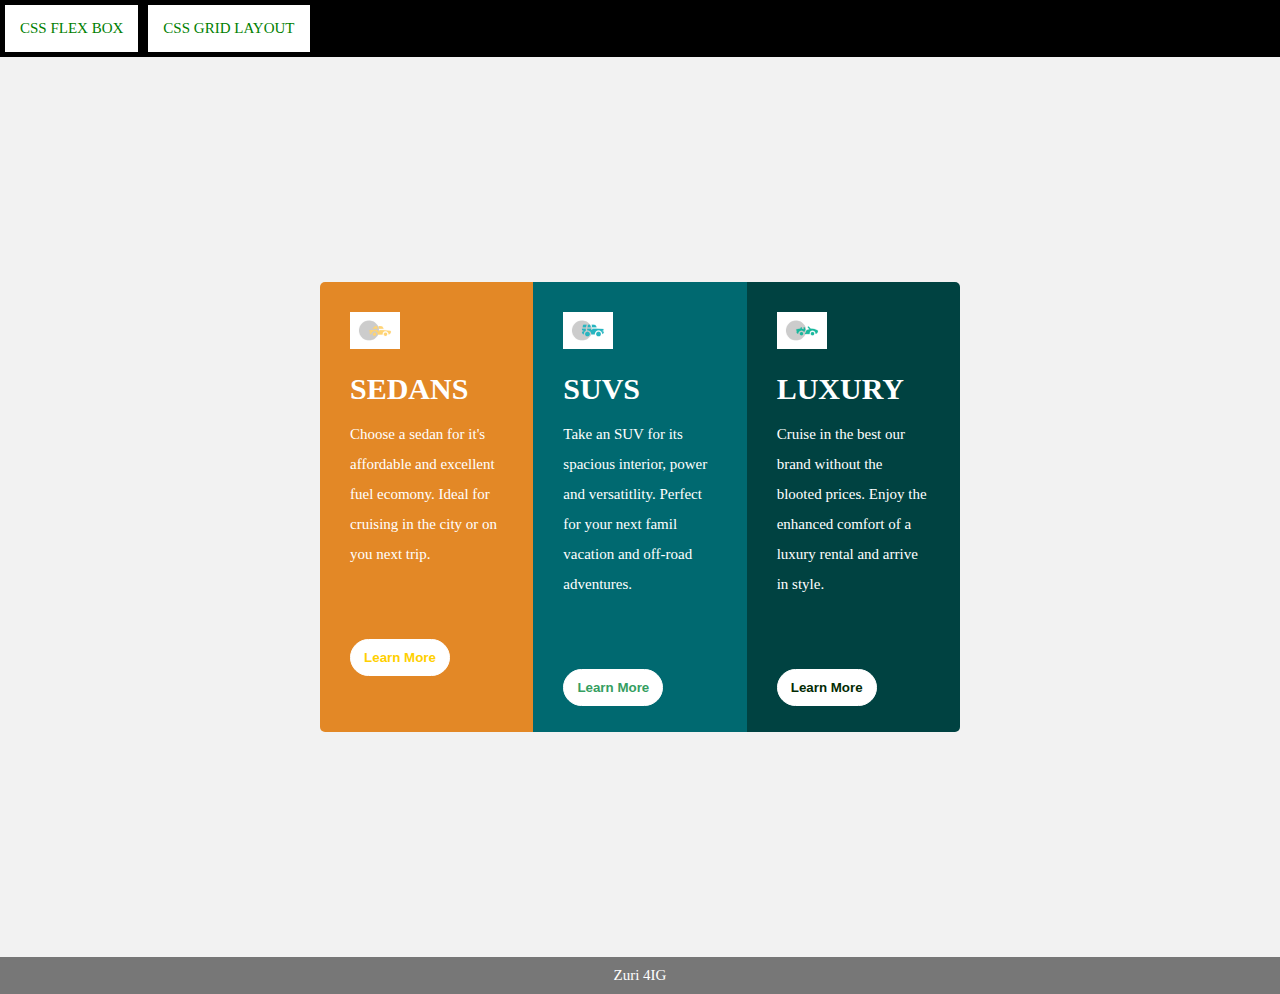
<file: index.html>
<!DOCTYPE html>
<html lang="en">

<head>
    <title>Flex Box</title>
    <meta charset="utf-8">
    <meta name="viewport" content="width=device-width, initial-scale=1">
    <link rel="stylesheet" href="style.css">
</head>

<body>
    <form>

        <nav>
            <a class="nav" href="index.html"> CSS FLEX BOX</a>
            <a class="nav" href="grid.html"> CSS GRID LAYOUT</a>
        </nav>
        <main>

            <div class="col1">
                <img src=" image/icon-sedans.svg.png " class=" logo1 " alt=" ">
                <h1>SEDANS </h1>
                <article>Choose a sedan for it's affordable and excellent fuel ecomony. Ideal for cruising in the city or on you next trip.</article>
                <button type="submit " class="btn1 ">Learn More</button>

            </div>
            <div class="col2 ">
                <img src="image/icon-suvs.svg.png " class="logo1 " alt=" ">
                <h1>SUVS</h1>
                <article>Take an SUV for its spacious interior, power and versatitlity. Perfect for your next famil vacation and off-road adventures.</article>
                <button type="submit " class="btn2 ">Learn More</button>
            </div>
            <div class="col3 ">
                <img src="image/icon-luxury.svg.png " class="logo1 " alt=" ">

                <h1>LUXURY</h1>
                <article>Cruise in the best our brand without the blooted prices. Enjoy the enhanced comfort of a luxury rental and arrive in style.</article>
                <button type="submit " class="btn3 ">Learn More</button> </div>
            </div>
        </main>

        <footer>Zuri 4IG</footer>
    </form>
</body>

</html>

</html>
</file>
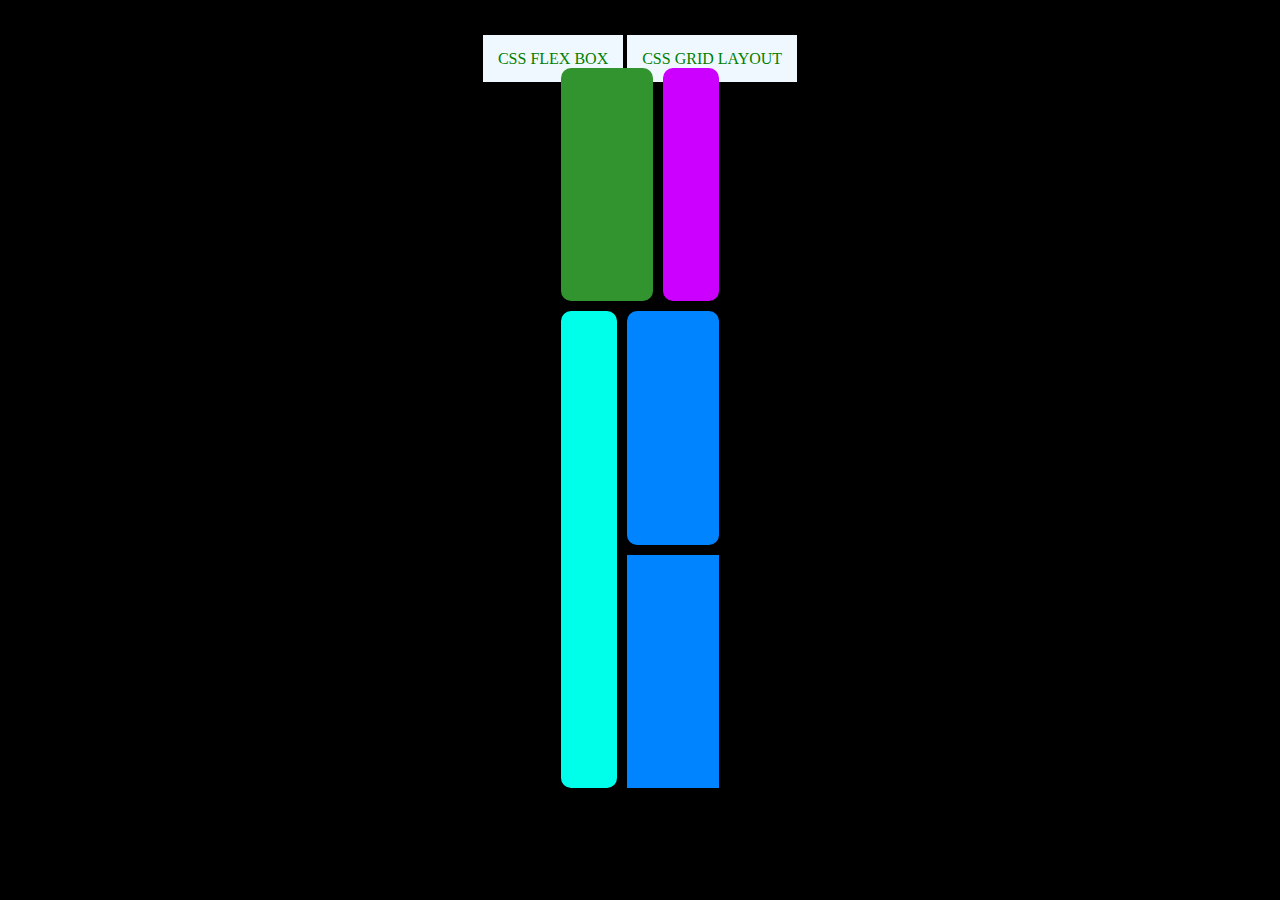
<file: grid.html>
<!DOCTYPE html>
<html lang="en">

<head>
    <meta charset="UTF-8">
    <meta http-equiv="X-UA-Compatible" content="IE=edge">
    <meta name="viewport" content="width=device-width, initial-scale=1.0">
    <title>Grid Layout</title>
    <link rel="stylesheet" href="gridstyle.css">
</head>


<body>
    <form action="">


        <nav><a class="nav" href="index.html"> CSS FLEX BOX</a>
            <a class="nav" href="grid.html"> CSS GRID LAYOUT</a>
        </nav>
        <main align="center" padding="50px">
            <div class="a"></div>
            <div class="b"></div>
            <div class="c"></div>
            <div class="d"></div>
            <div class="e"></div>

        </main>
    </form>

</body>

</html>
</file>
<file: style.css>
* {
        box-sizing: border-box;
        margin: 0;
        padding: 0;
    }
    
    body {
        font-family: lexend deca;
        width: 100%;
        background-color: hsl(0, 0%, 95%);
        font-size: 15px;
        font-weight: 400;
    }
    
    main {
        width: 50%;
        margin: auto;
        display: flex;
        justify-content: center;
        height: 100vh;
        align-items: center;
    }
    
    .col1,
    .col2,
    .col3 {
        float: left;
        padding: 20px;
        height: 450px;
        line-height: 2.0;
        width: 50%;
    }
    
    .col1 {
        background-color: hsl(31, 77%, 52%);
        width: 50%;
        padding: 30px;
        border-top-left-radius: 5px;
        border-bottom-left-radius: 5px;
        color: white;
    }
    
    .col2 {
        background-color: hsl(184, 100%, 22%);
        width: 50%;
        padding: 30px;
        color: white;
    }
    
    .col3 {
        background-color: hsl(179, 100%, 13%);
        width: 50%;
        padding: 30px;
        border-top-right-radius: 5px;
        border-bottom-right-radius: 5px;
        color: white;
    }
    
    img {
        width: 50px;
        background-color: transparent;
    }
    
    .logo1 {
        background-color: transparent;
    }
    
    button {
        padding: 10px;
        border-radius: 25px;
        border: 1px solid white;
        background-color: white;
        width: 100px;
        margin-top: 70px;
        font-weight: bold;
    }
    
    .btn1 {
        color: rgb(255, 208, 0);
    }
    
    .btn2 {
        color: rgb(53, 158, 97);
        ;
    }
    
    .btn3 {
        color: rgb(3, 43, 3);
    }
    
    button :hover {
        background-color: transparent;
        color: white;
        cursor: pointer;
    }
    
    footer {
        background-color: #777;
        padding: 10px;
        text-align: center;
        color: white;
    }
    /* Responsive layout - makes the two columns/boxes stack on top of each other instead of next to each other, on small screens */
    
    @media (max-width: 600px) {
        nav,
        article {
            width: 100%;
            height: auto;
        }
    }
    
    nav {
        background-color: black;
        color: white;
        display: flex;
    }
    
    .nav {
        text-decoration: none;
        color: green;
        margin: 5px;
        background-color: white;
        padding: 15px;
        text-align: center;
    }
</file>
<file: gridstyle.css>
* {
    box-sizing: border-box;
    margin: 0;
    padding: 0;
}

body {
    background-color: rgb(0, 0, 0);
    place-items: center;
    width: 100%;
    color: white;
    margin-top: 50px;
    margin-bottom: 50px;
}

main {
    display: grid;
    grid-template-areas: 'b b c' 'a d d' 'a e e ';
    gap: 10px;
    width: 50%;
    height: 80vh;
    margin: auto;
}

.a,
.b,
.c,
.d {
    border-radius: 10px;
    height: auto;
}

.b {
    background-color: rgb(50, 148, 47);
    grid-area: b;
}

.a {
    background-color: rgb(0, 255, 234);
    grid-area: a;
}

.c {
    background-color: rgb(204, 0, 255);
    grid-area: c;
}

.d {
    background-color: rgb(0, 132, 255);
    grid-area: d;
}

.e {
    background-color: rgb(0, 132, 255);
    grid-area: e;
}

main div {
    padding: 15px;
}

.nav {
    text-decoration: none;
    color: green;
    margin-top: 0px;
    padding: 15px;
    text-align: center;
    background-color: aliceblue;
}
</file>
